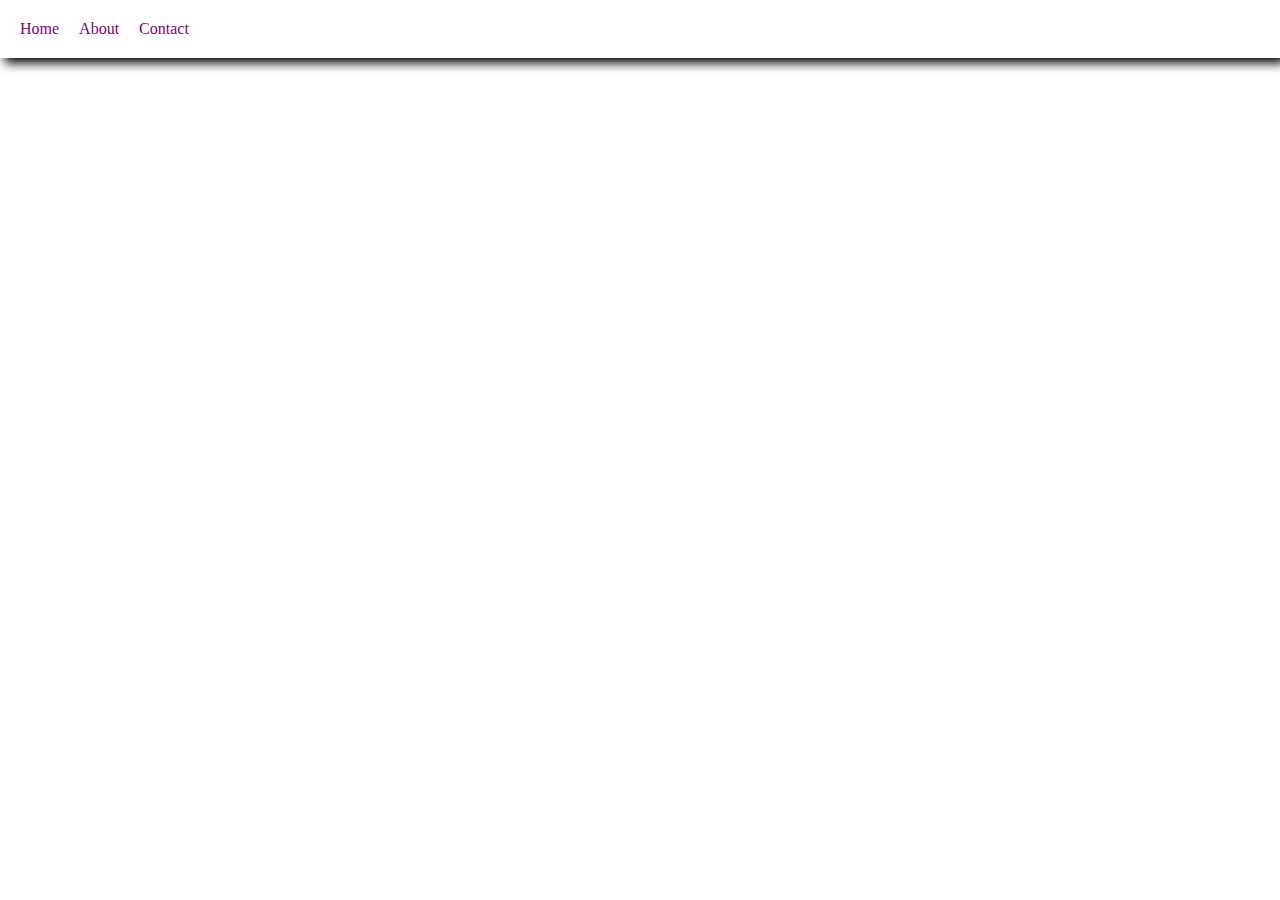
<file: colorful-navbar/index.html>
<!DOCTYPE html>
<html lang="en">
<head>
    <meta charset="UTF-8">
    <meta name="viewport" content="width=device-width, initial-scale=1.0">
    <title>Colorful Navbar</title>
    <link rel="stylesheet" href="style.css">
</head>
<body>
    <nav>
        <ul class="nav">
            <li>Home</li>
            <li>About</li>
            <li>Contact</li>
        </ul>
    </nav>
</body>
</html>
</file>
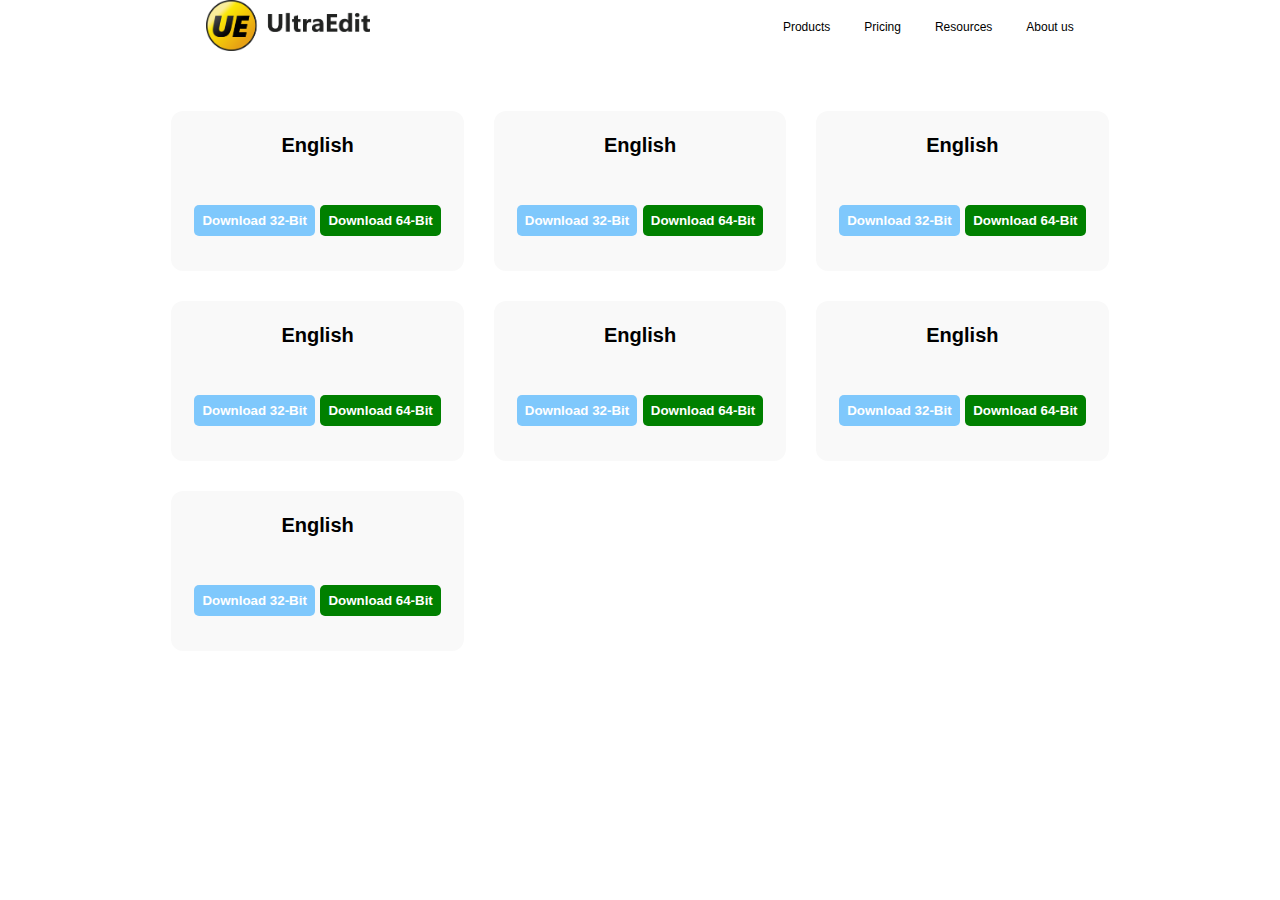
<file: design-a-grid/index.html>
<!DOCTYPE html>
<html lang="en">
<head>
    <meta charset="UTF-8">
    <meta name="viewport" content="width=device-width, initial-scale=1.0">
    <title>Design a Grid</title>
    <link rel="stylesheet" href="style.css">
</head>
<body>
    <header>
        <nav>
            <div class="logo">
                <img src="./images/logo1.png" alt="logo">
            </div>

            <div class="right">
                <ul>
                <li>Products</li>
                <li>Pricing</li>
                <li>Resources</li>
                <li>About us</li>
            </ul>
            </div>
        </nav>
    </header>

    <main>
        <section class="second">
            <div class="grid">
            <div class="item">
                <div class="item-lang">English</div>
                <button class="btn blue">Download 32-Bit</button>
                <button class="btn green">Download 64-Bit</button>
            </div>

            <div class="item">
                <div class="item-lang">English</div>
                <button class="btn blue">Download 32-Bit</button>
                <button class="btn green">Download 64-Bit</button>
            </div>

            <div class="item">
                <div class="item-lang">English</div>
                <button class="btn blue">Download 32-Bit</button>
                <button class="btn green">Download 64-Bit</button>
            </div>

            <div class="item">
                <div class="item-lang">English</div>
                <button class="btn blue">Download 32-Bit</button>
                <button class="btn green">Download 64-Bit</button>
            </div>

            <div class="item">
                <div class="item-lang">English</div>
                <button class="btn blue">Download 32-Bit</button>
                <button class="btn green">Download 64-Bit</button>
            </div>

            <div class="item">
                <div class="item-lang">English</div>
                <button class="btn blue">Download 32-Bit</button>
                <button class="btn green">Download 64-Bit</button>
            </div>

            <div class="item">
                <div class="item-lang">English</div>
                <button class="btn blue">Download 32-Bit</button>
                <button class="btn green">Download 64-Bit</button>
            </div>
        </div>
        </section>
        
    </main>
</body>
</html>
</file>
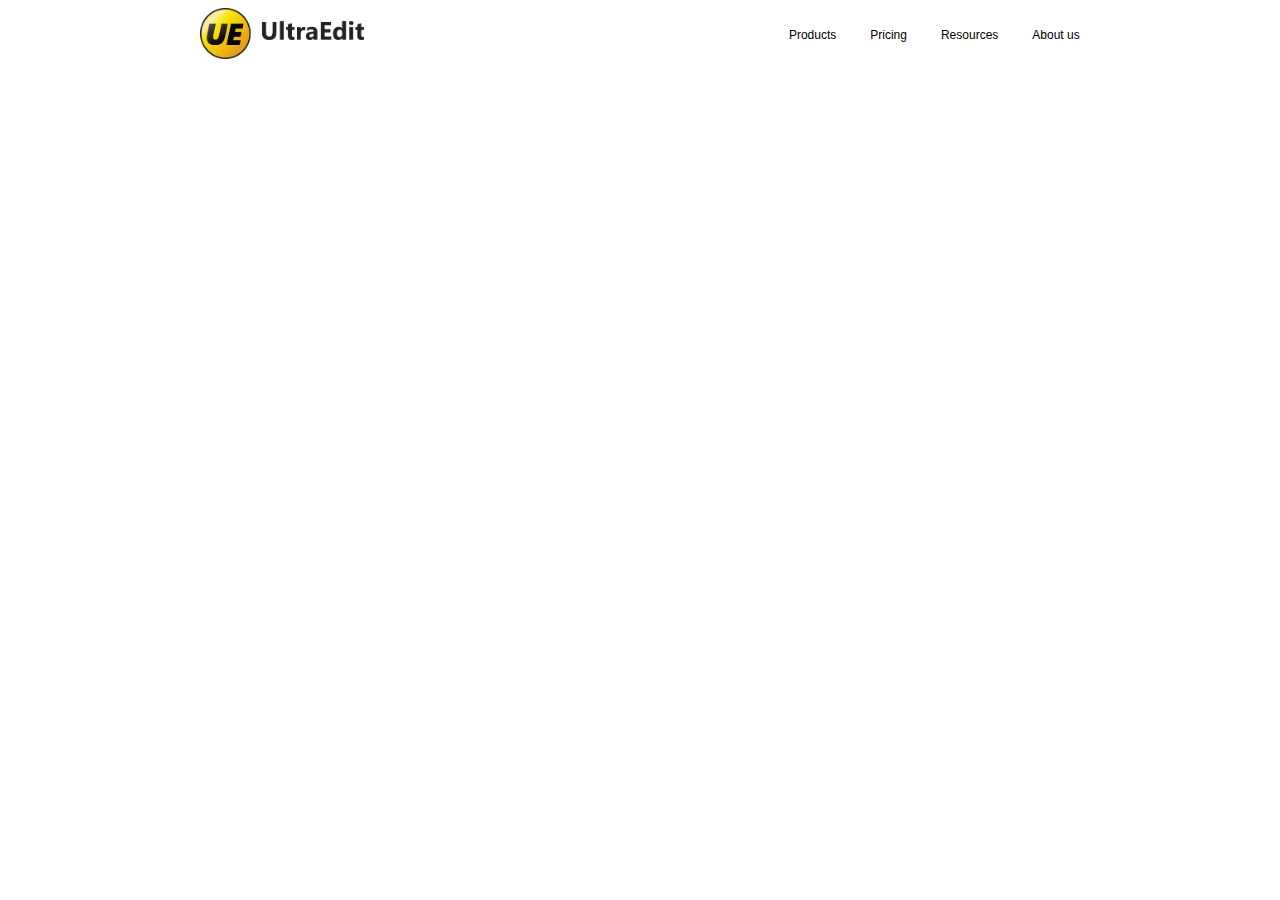
<file: design-a-navbar/index.html>
<!DOCTYPE html>
<html lang="en">
<head>
    <meta charset="UTF-8">
    <meta name="viewport" content="width=device-width, initial-scale=1.0">
    <title>Design a Navbar</title>
    <link rel="stylesheet" href="style.css">
</head>
<body>
    <header>
        <nav>
            <div class="logo">
                <img src="./images/logo1.png" alt="logo">
            </div>

            <div class="right">
                <ul>
                <li>Products</li>
                <li>Pricing</li>
                <li>Resources</li>
                <li>About us</li>
            </ul>
            </div>
        </nav>
    </header>
</body>
</html>
</file>
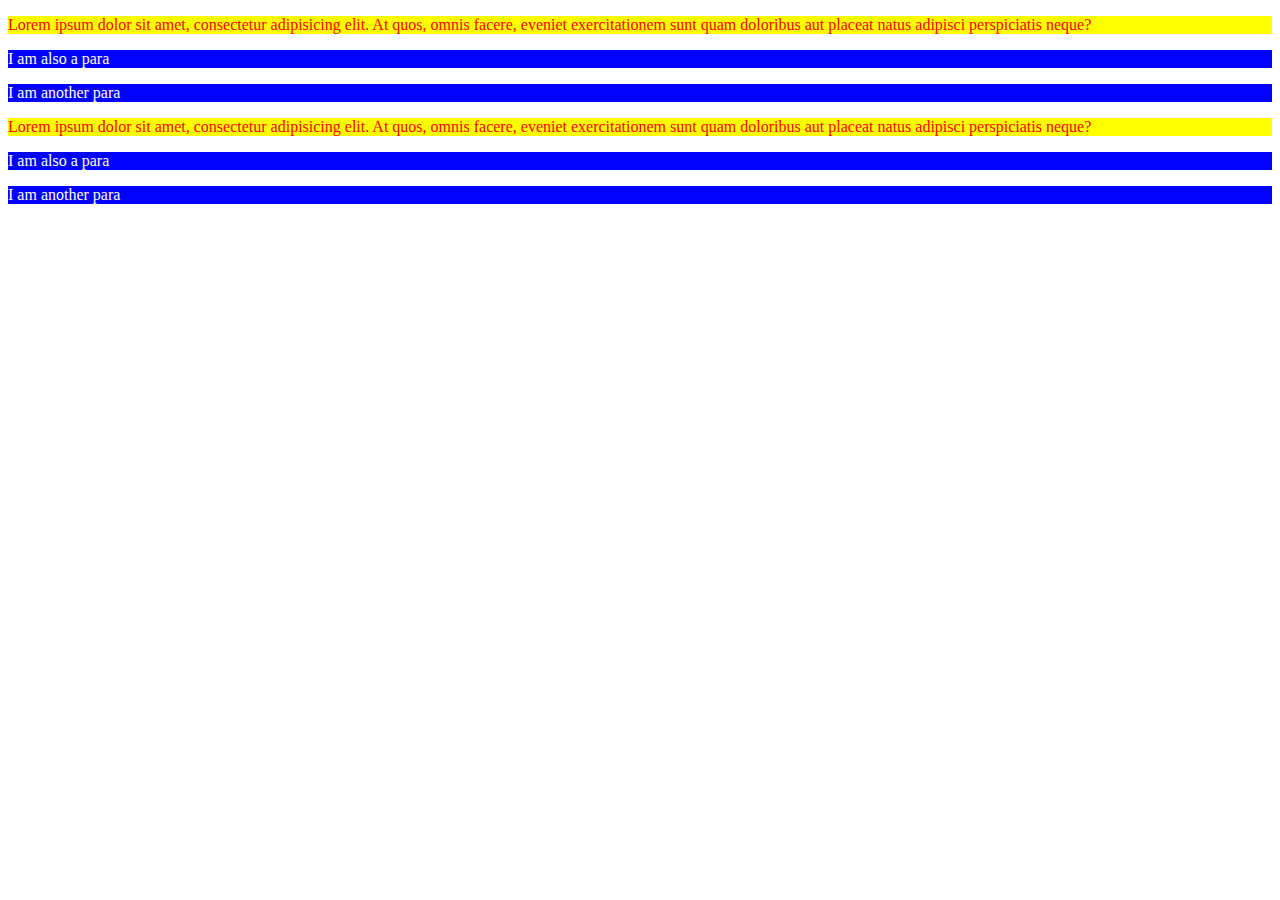
<file: div-challenge/index.html>
<!DOCTYPE html>
<html lang="en">
<head>
    <meta charset="UTF-8">
    <meta name="viewport" content="width=device-width, initial-scale=1.0">
    <title>Div Challenge</title>
    <link rel="stylesheet" href="style.css">
</head>
<body>
    <div>
        <p>Lorem ipsum dolor sit amet, consectetur adipisicing elit. At quos, omnis facere, eveniet exercitationem sunt quam doloribus aut placeat natus adipisci perspiciatis neque?</p>
        <p>I am also a para</p>
        <p>I am another para</p>
    </div>
    <div>
        <p>Lorem ipsum dolor sit amet, consectetur adipisicing elit. At quos, omnis facere, eveniet exercitationem sunt quam doloribus aut placeat natus adipisci perspiciatis neque?</p>
        <p>I am also a para</p>
        <p>I am another para</p>
    </div>
</body>
</html>
</file>
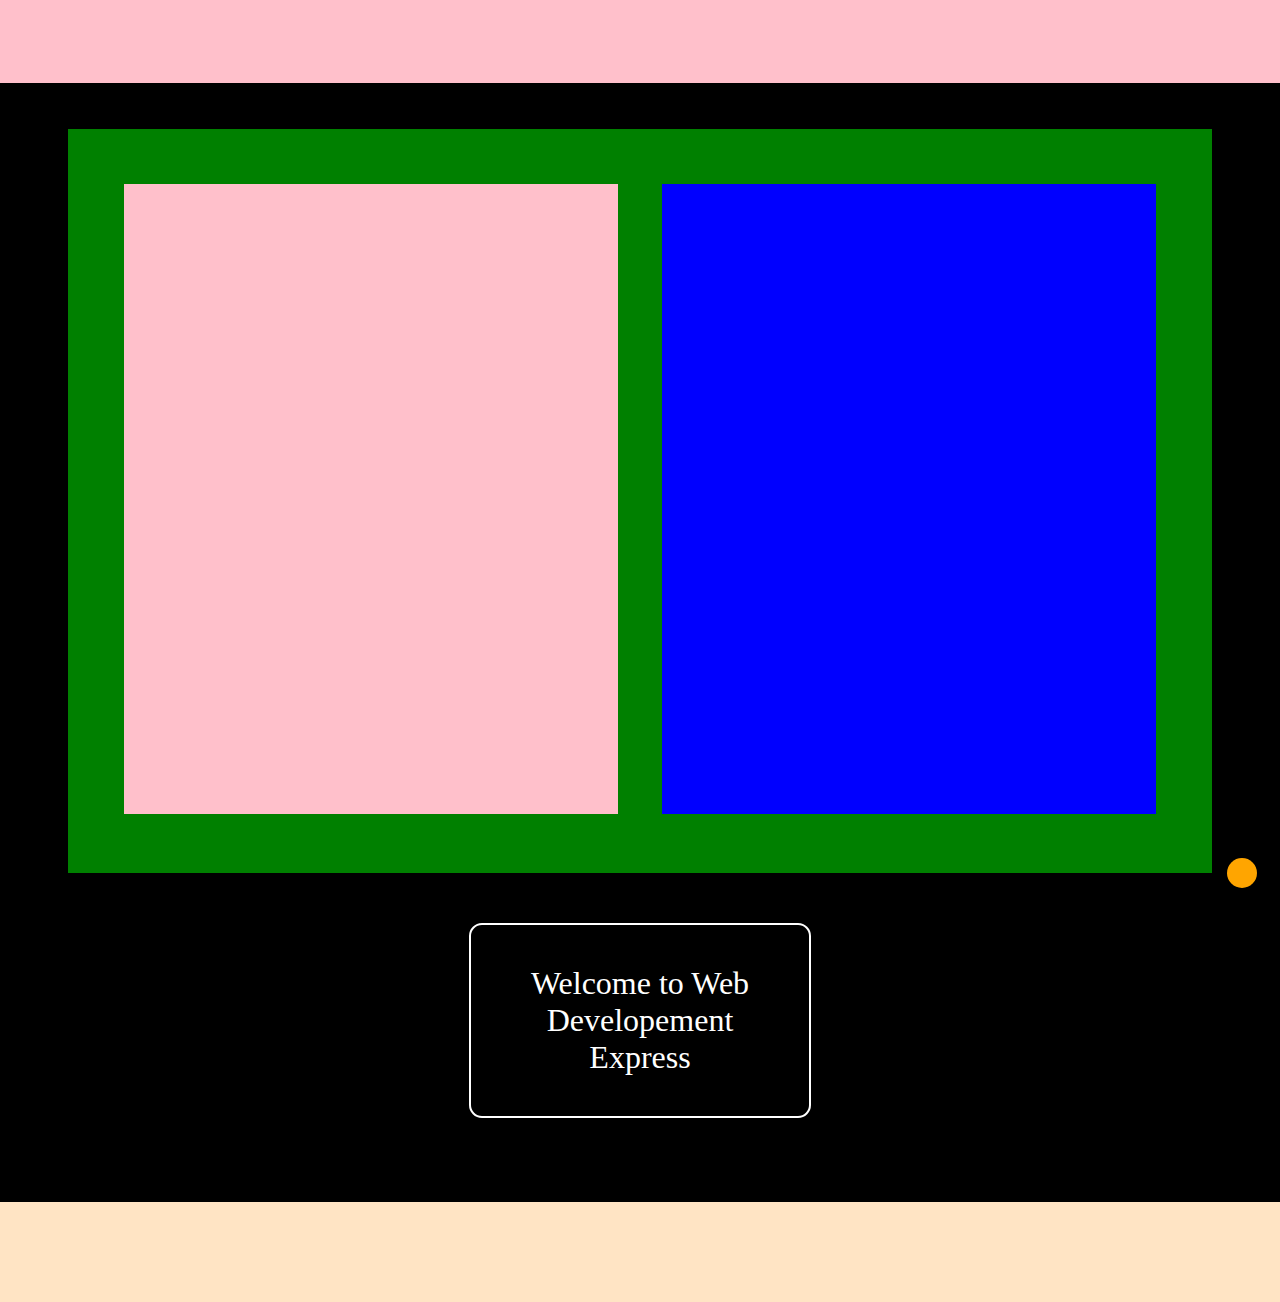
<file: layout-design/index.html>
<!DOCTYPE html>
<html lang="en">
<head>
    <meta charset="UTF-8">
    <meta name="viewport" content="width=device-width, initial-scale=1.0">
    <title>Layout Design</title>
    <link rel="stylesheet" href="style.css">
</head>
<body>
    <header>
        <nav>
        </nav>
    </header>

    <main>
        <div class="container">
            <div class="box1"></div>
            <div class="box2"></div>
        </div>

        <div class="text-box">
            <p>Welcome to Web Developement Express</p>
        </div>

        <div class="orangebox">
            
        </div>
    </main>

    <footer>
    </footer>
</body>
</html>
</file>
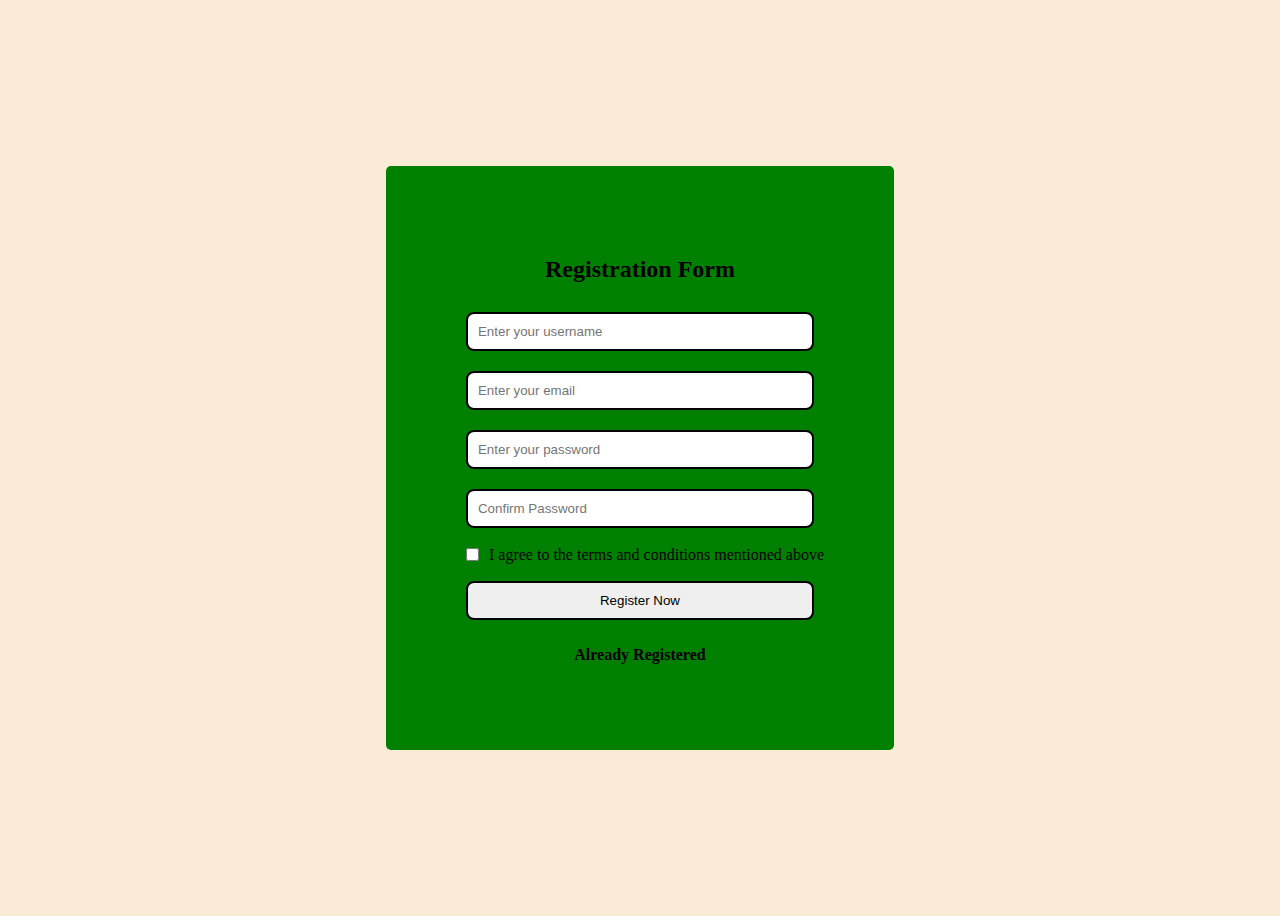
<file: registration-form/index.html>
<!DOCTYPE html>
<html lang="en">
<head>
    <meta charset="UTF-8">
    <meta name="viewport" content="width=device-width, initial-scale=1.0">
    <title>Registration Form</title>
    <link rel="stylesheet" href="style.css">
</head>
<body>
        <form>
            <h2>Registration Form</h2>
            <input type="text" placeholder="Enter your username">
            <input type="text" placeholder="Enter your email">
            <input type="text" placeholder="Enter your password">
            <input type="text" placeholder="Confirm Password">

            <div class="checkbox">
                <input type="checkbox">
                <span>I agree to the terms and conditions mentioned above</span>
            </div>

            <button>Register Now</button>
            <p><b>Already Registered</b></p>
        </form>
</body>
</html>
</file>
<file: colorful-navbar/style.css>
:root {
    --primary-color: purple;
    --secondary-color: white;
}

*{
    margin: 0;
    padding: 0;
}

.nav {
    background-color: var(--primary-color);
    color: var(--secondary-color);
    display: flex;
    list-style: none;
    padding: 20px;
}

.nav li {
    margin-right: 20px;
}

.nav:hover {
    background-color: var(--secondary-color);
    color: var(--primary-color);
    box-shadow: 5px 5px 10px black;
}
</file>
<file: design-a-grid/style.css>
*{
    margin: 0; 
    padding: 0;
}

.logo img{
    width: 164px;
}

nav{
    display: flex;
    justify-content: space-around;
    align-items: center;
    font-family: 'Segoe UI', Tahoma, Geneva, Verdana, sans-serif;
}

.right ul{
    display: flex;
    gap: 34px;
}

.right ul li{
    list-style: none;
    font-size: 12px;
}

.second{
    display: flex;
    flex-direction: column;
    align-items: center;
    /* background-color: aquamarine; */
}

.item{
    background-color: #f9f9f9;
    padding: 23px;
    border-radius: 12px;
    font-size: 20px;
    font-family: 'Segoe UI', Tahoma, Geneva, Verdana, sans-serif;
    text-align: center;
}

.item-lang{
    font-weight: 700;
    text-align: center;
    padding-bottom: 36px;
}

.btn{
    background-color: rgb(127, 200, 252);
    padding: 8px;
    border-radius: 5px;
    border: none;
    color: white;
    font-weight: bold;
    margin: 12px 0;
    cursor: pointer;
}

.green{
    background-color: green;
}

.grid{
    display: grid;
    grid-template-columns: 1fr 1fr 1fr;
    gap: 30px;
    padding: 56px;
}

@media screen and (max-width: 1145px){
    .grid{
        display: grid;
        grid-template-columns: 1fr;
    }
}
</file>
<file: design-a-navbar/style.css>
.logo img{
    width: 164px;
}

nav{
    display: flex;
    justify-content: space-around;
    align-items: center;
    font-family: 'Segoe UI', Tahoma, Geneva, Verdana, sans-serif;
}

.right ul{
    display: flex;
    gap: 34px;
}

.right ul li{
    list-style: none;
    font-size: 12px;
}
</file>
<file: div-challenge/style.css>
p:first-child{
    background-color: yellow;
    color: red;
}
div p{
    background-color: blue;
    color: white;
}
</file>
<file: layout-design/style.css>
*{
    margin: 0;
    padding: 0;
}

nav{
    background-color: pink;
    height: 83px;
}

main{
    background-color: black;
    padding: 34px;
}
.container{
    background-color: green;
    margin: 12px 34px;
    padding: 55px 23px;
    text-align: center;
}

.box1{
    background-color: pink;
    height: 70vh;
    width: 45%;
    display: inline-block;
    margin: 0px 20px;

}

.box2{
    background-color: blue;
    height: 70vh;
    width: 45%;
    display: inline-block;
    margin: 0px 20px;
}

.text-box{
    color: white;
    padding: 40px;
    margin: 50px 34vw;
    text-align: center;
    border: 2px solid white;
    border-radius: 13px;
    font-size: 2em;
}
.orangebox{
    height: 30px;
    width: 30px;
    background-color: orange;
    position: fixed;
    bottom: 12px;
    right: 23px;
    border-radius: 50%;
}
footer{
    height: 100px;
    background-color: bisque;
}
</file>
<file: registration-form/style.css>
body{
    height: 100vh;
    background-color:antiquewhite;
    display: flex;
    flex-direction: column;
    justify-content: center;
    align-items: center;
}

form{
    display: flex;
    flex-direction: column;
    justify-content: center;
    background-color: green;
    padding: 70px;
    border-radius: 5px;
}
h2{
    font-weight: bolder;
    text-align: center;
}

input{
    padding: 10px;
    margin: 10px;
    border: 2px solid black;
    border-radius: 8px;
}

.checkbox{
    display: flex;
    align-items: center;
}

button{
    padding: 10px;
    margin: 10px;
    border: 2px solid black;
    border-radius: 8px;
}

p{
    text-align: center;
}
</file>
